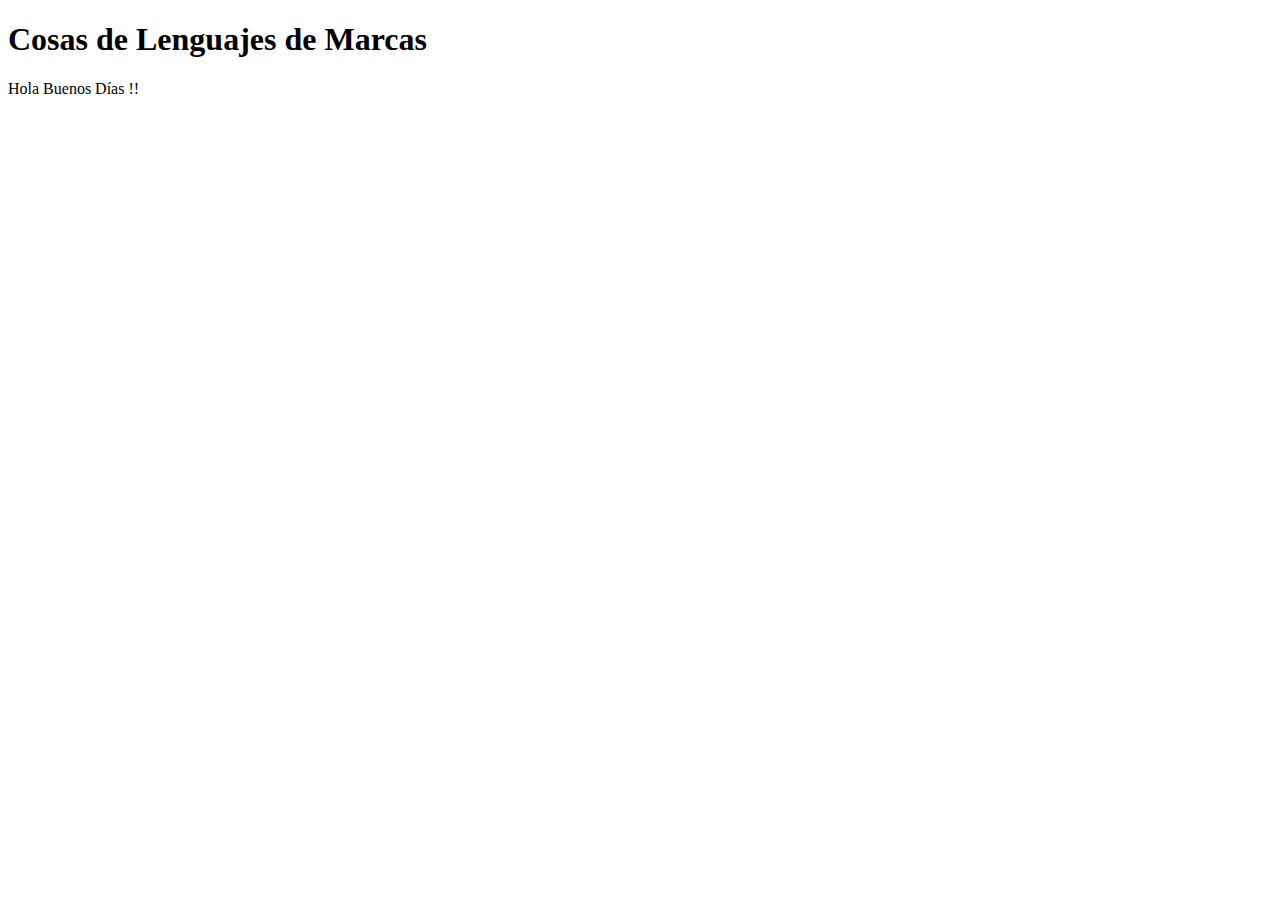
<file: index.html>
<!DOCTYPE html>
<html lang="es">
  <head>
    <meta charset="UTF-8" />
    <meta http-equiv="X-UA-Compatible" content="IE=edge" />
    <meta name="viewport" content="width=device-width, initial-scale=1.0" />
    <title>Cosas de LMS</title>
  </head>
  <body>
    <h1>Cosas de Lenguajes de Marcas</h1>
    <p>Hola Buenos Días !!</p>
  </body>
</html>
</file>
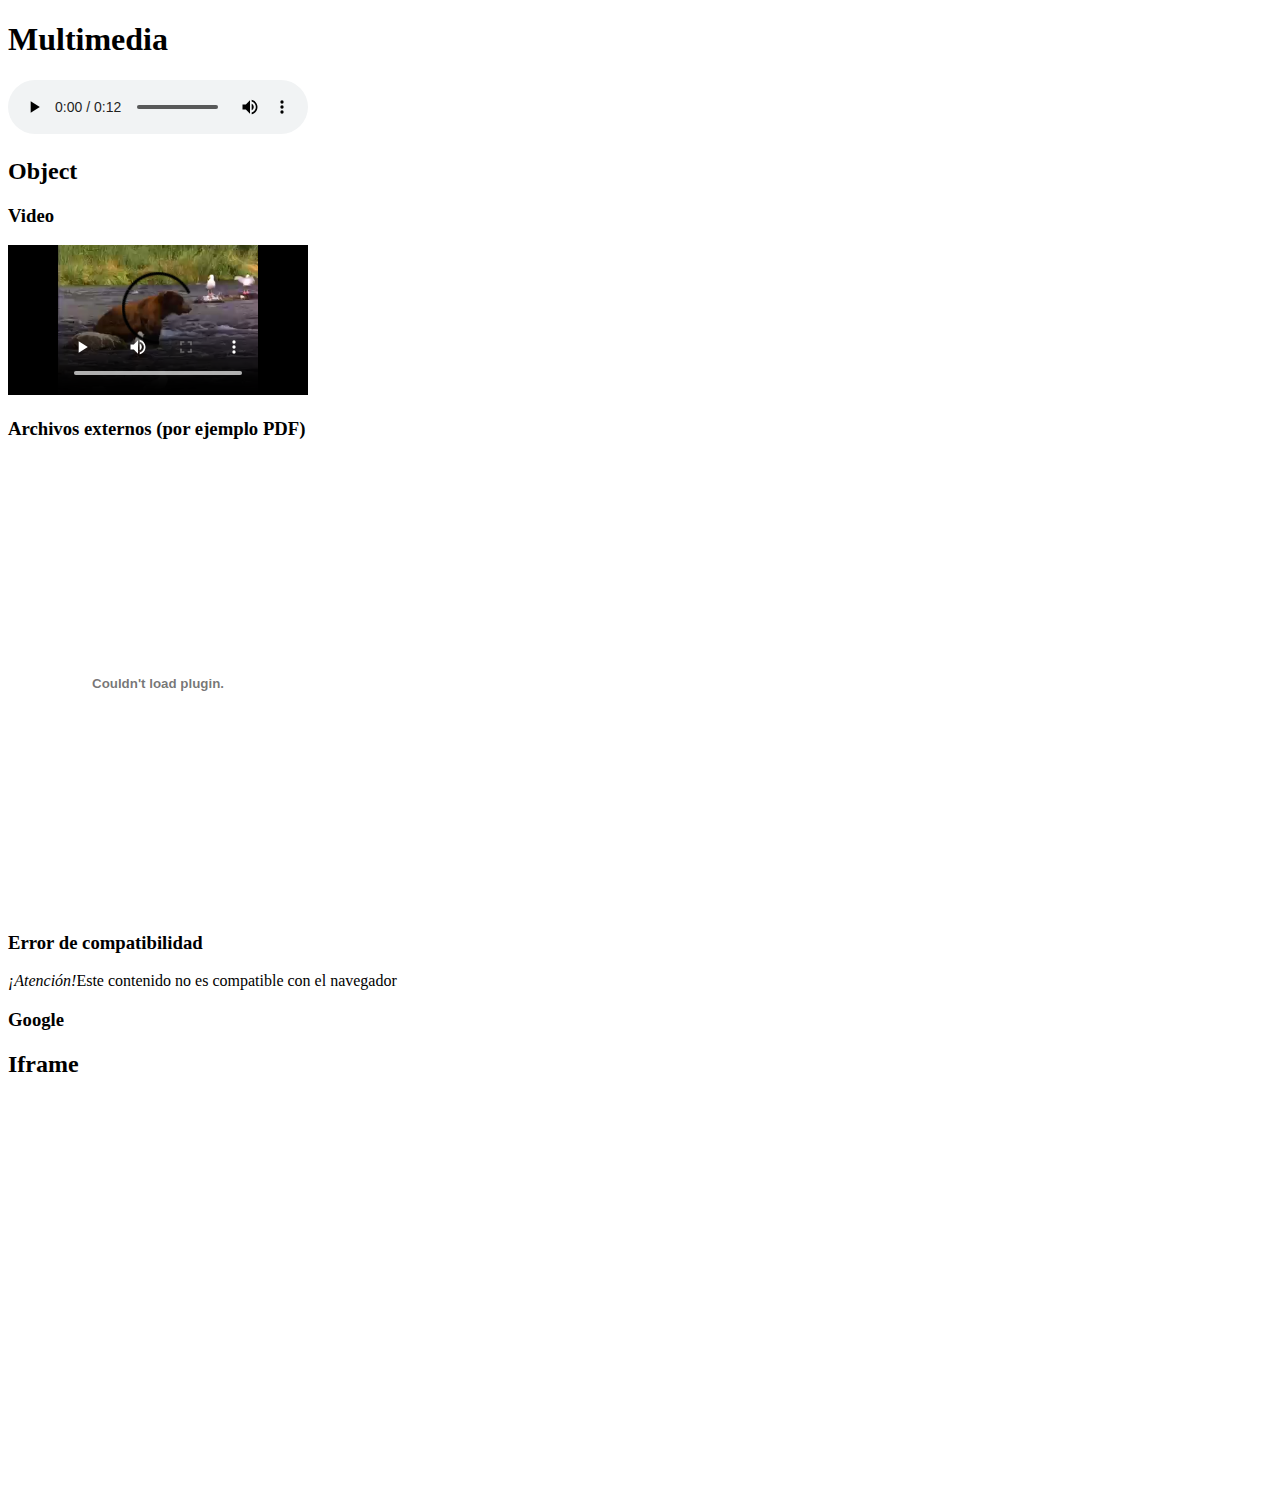
<file: multimed.html>
<!DOCTYPE html>
<html lang="es">
  <head>
    <meta charset="UTF-8" />
    <meta http-equiv="X-UA-Compatible" content="IE=edge" />
    <meta name="viewport" content="width=device-width, initial-scale=1.0" />
    <title>Multimedia</title>
  </head>
  <body>
    <h1>Multimedia</h1>

    <div id="Video">
      <audio src="/assets/media/oso.mp4" controls> 

        <p>
            Tu navegador no soporta la etiqueta del video

         <br>
         <a href="/assets/media/NoTeOlvidesDePonerElWhereEnElDeleteFrom">Escuchar el audio</a>    
        <br />
        o tambien puedes escucharla en Youtube:
        <a href="https://www.youtube.com/watch?v=i_cVJgIz_Cs">No te olvides de poner el Where en el Delete From. (Una canción pra programadores) </a>
        </p>
        </audio>
        <div></div>

        <div id="object">
            <h2>Object</h2>
            <h3>Video</h3>
            <object data="assets/media/oso.mp4" type="video/mp4"></object>

            <br>

            <h3>Archivos externos (por ejemplo PDF)</h3>
            <object data="https://gutl.jovenclub.cu/wp-content/uploads/2013/10/El+gran+libro+de+HTML5+CSS3+y+Javascrip.pdf" type="application/pdf" width="300" height="450">
                
            </object>
            
        </div>

        <h3>Error de compatibilidad</h3>
        <object data="BeethovenElisa.mid" type="audio/midi">
            <em>¡Atención!</em>Este contenido no es compatible con el navegador
        </object>
        <h3>Google</h3>
        <object data="https://www.marca.com/" type="" width="480" height="320"></object>
      
        <h2>Iframe</h2>
        <iframe width="560" height="315" src="https://www.youtube.com/embed/jfKfPfyJRdk" title="YouTube video player" frameborder="0" allow="accelerometer; autoplay; clipboard-write; encrypted-media; gyroscope; picture-in-picture" allowfullscreen></iframe>
    </div>
    <br><br><br><br>
  </body>
</html>
</file>
